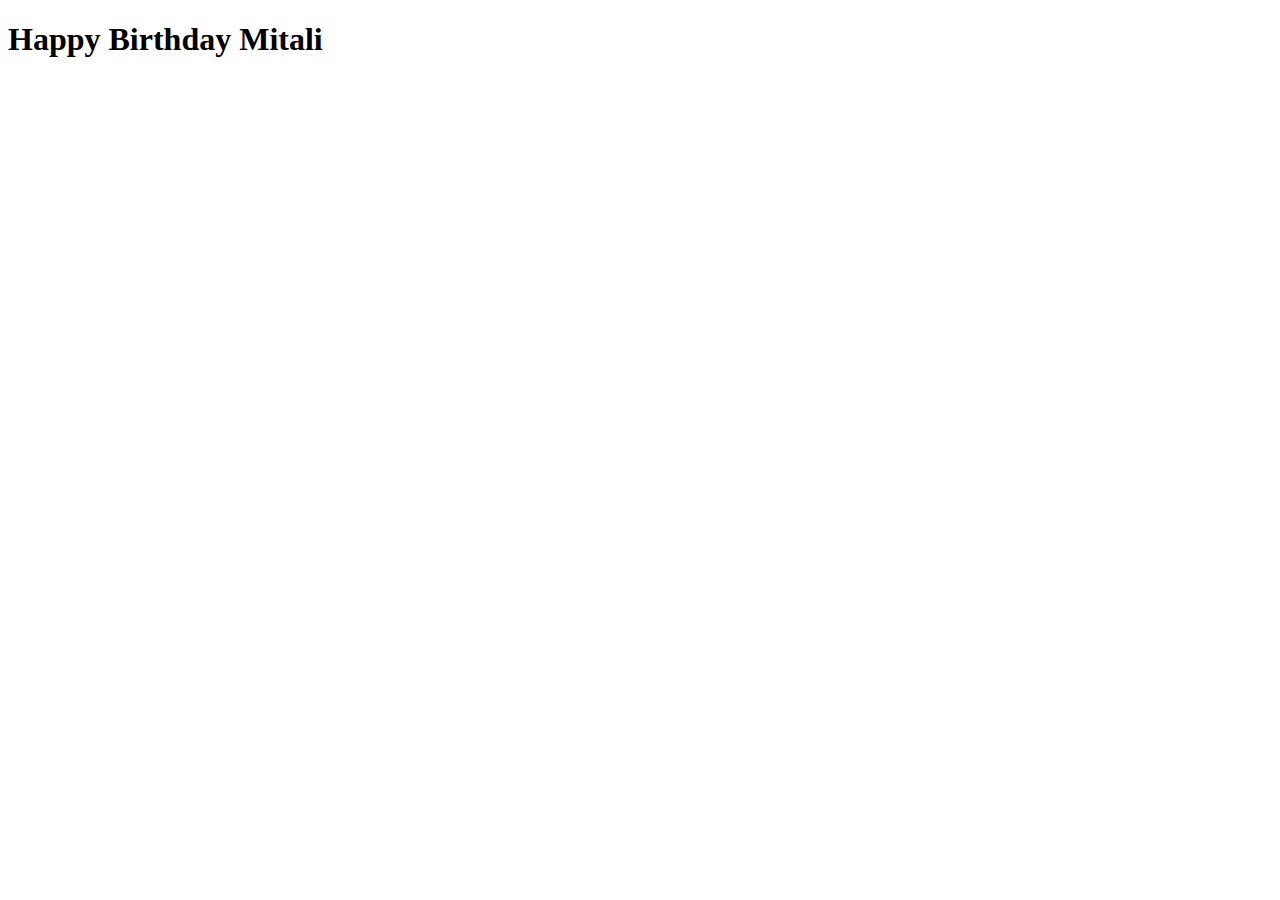
<file: templates/index.html>
<!DOCTYPE html>
<html lang="en">
<head>
    <meta charset="UTF-8">
    <meta name="viewport" content="width=device-width, initial-scale=1.0">
    <title>Mitali's Website</title>
</head>
<body>
    <h1>Happy Birthday Mitali</h1>
</body>
</html>
</file>
